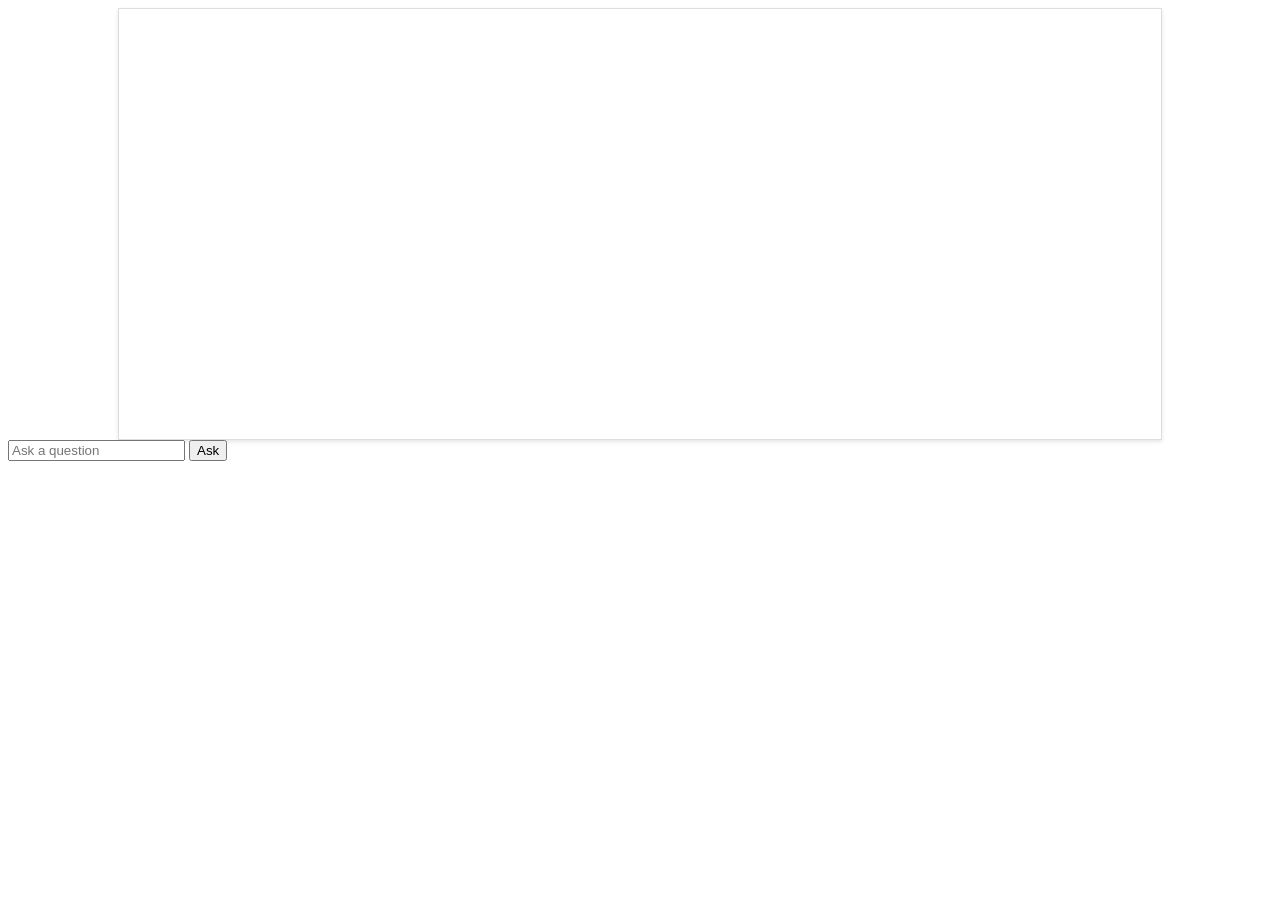
<file: public/index.html>
<!DOCTYPE html>
<html lang="en">
<head>
    <meta charset="UTF-8">
    <title>ChatBoxe</title>
    <style>
        #displayContainer {
            width: 80%; /* Adjust the width as needed */
            height: 400px; /* Adjust the height as needed */
            margin: auto;
            overflow-y: scroll; /* Enables vertical scrolling */
            border: 1px solid #ddd; /* Adds a light border for visibility */
            padding: 15px;
            box-shadow: 0px 2px 4px rgba(0, 0, 0, 0.1); /* Optional: adds a shadow for aesthetics */
        }
    </style>
</head>
<body>
    
    <div id="displayContainer"></div>
    <input type="text" id="question" placeholder="Ask a question">
    <button id="askButton">Ask</button>
    <script src="js/script.js"></script>
</body>
</html>
</file>
